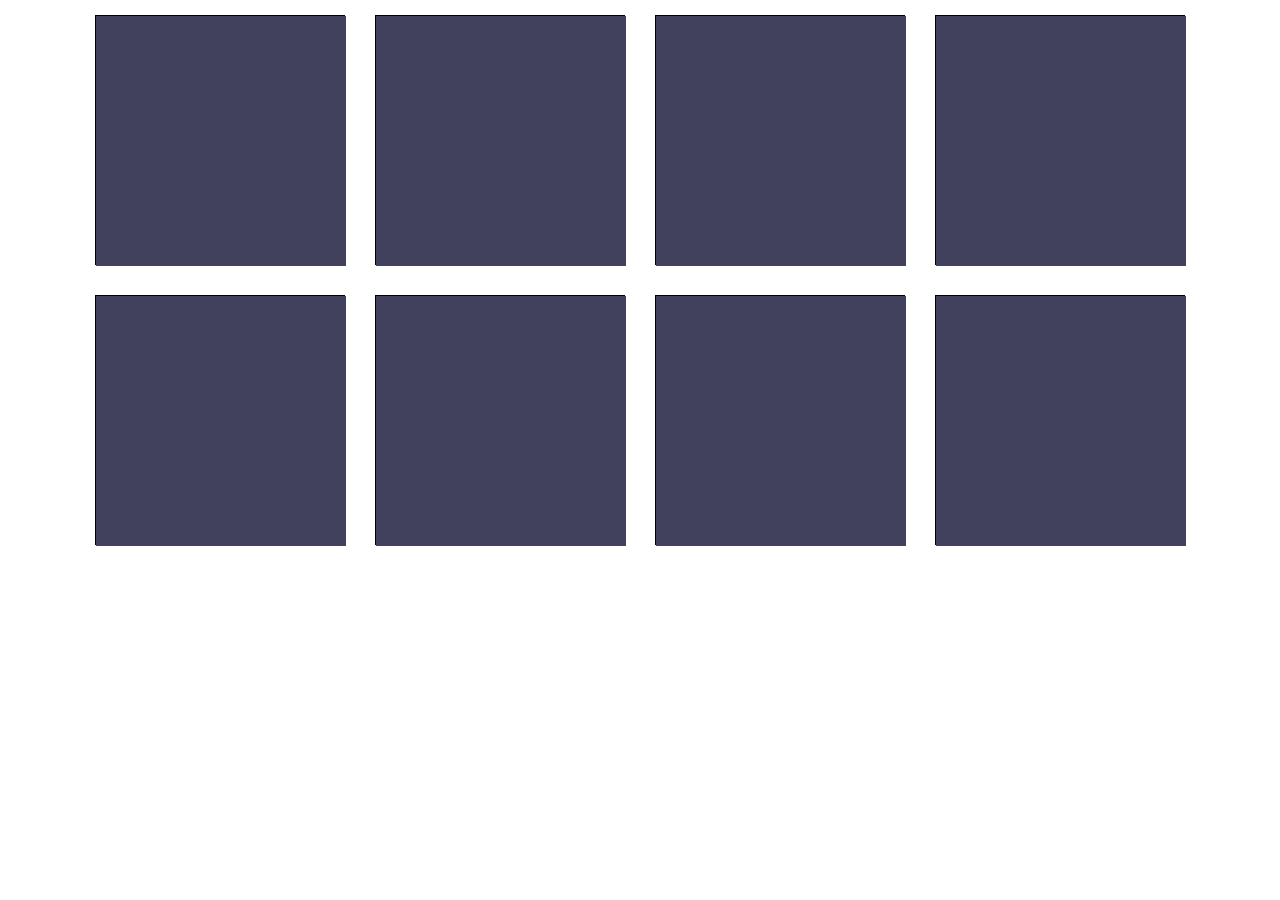
<file: 01 - javascript project/card game js/index.html>
<!DOCTYPE html>
<html lang="en">

    <head>
        <meta charset="UTF-8">
        <meta http-equiv="X-UA-Compatible" content="IE=edge">
        <meta framwork="viewport" content="width=device-width, initial-scale=1.0">
        <title>Card Game</title>
        <link rel="stylesheet" href="style.css">
    </head>

    <body>
        <section class="main">
            <figure class="card" data-framwork='aval'>

                <img src="imgs/1.jpg" alt="">
                <div class="front-card"></div>
            </figure>
            <figure class="card" data-framwork='aval'>

                <img src="imgs/1.jpg" alt="">
                <div class="front-card"></div>
            </figure>

            <figure class="card" data-framwork='dovom'>

                <img src="imgs/2.jpg" alt="">
                <div class="front-card"></div>
            </figure>
            <figure class="card" data-framwork='dovom'>

                <img src="imgs/2.jpg" alt="">
                <div class="front-card"></div>
            </figure>

            <figure class="card" data-framwork='sevom'>

                <img src="imgs/3.jpg" alt="">
                <div class="front-card"></div>
            </figure>
            <figure class="card" data-framwork='sevom'>

                <img src="imgs/3.jpg" alt="">
                <div class="front-card"></div>
            </figure>
            <figure class="card" data-framwork='chaharom'>
                <img src="imgs/4.jpg" alt="">
                <div class="front-card"></div>

            </figure>
            <figure class="card" data-framwork='chaharom'>

                <img src="imgs/4.jpg" alt="">
                <div class="front-card"></div>
            </figure>
        </section>
        <script src="main.js"></script>
    </body>

</html>
</file>
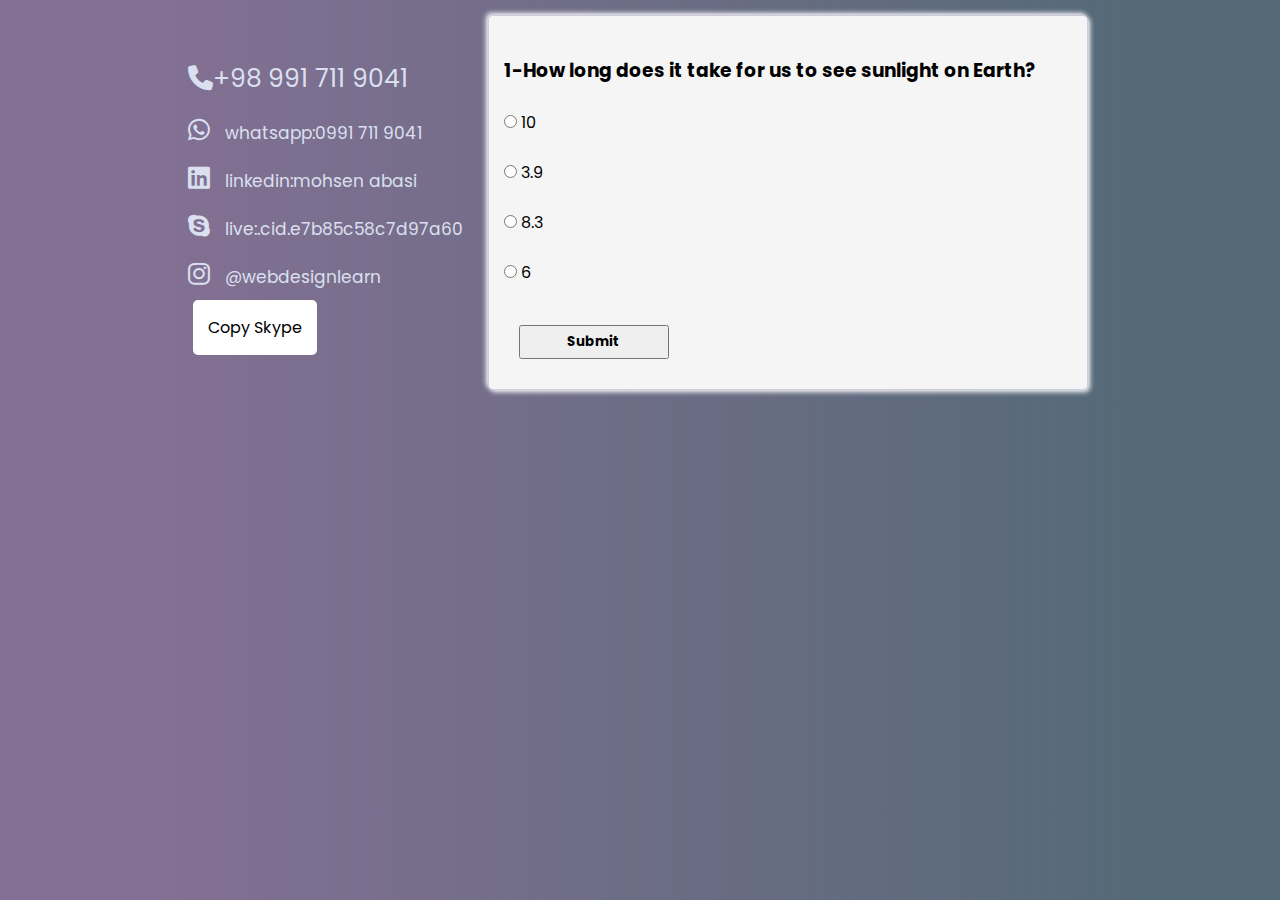
<file: 01 - javascript project/Quiz app/index.html>
<!DOCTYPE html>
<html lang="en">

    <head>
        <meta charset="UTF-8">
        <meta http-equiv="X-UA-Compatible" content="IE=edge">
        <meta name="viewport" content="width=device-width, initial-scale=1.0">
        <title>Document</title>
        <link rel="stylesheet" href="style.css">
        <link rel="stylesheet" href="https://cdnjs.cloudflare.com/ajax/libs/font-awesome/6.1.1/css/all.min.css" />
    </head>

    <body>
        <section>
            <nav>
                <ul>
                    <li>

                        <i class="fas fa-phone"></i>
                        +98 991 711 9041

                    </li>
                    <li title="0991 711 9041">
                        <a>
                            <i class="fab fa-whatsapp"></i>
                        </a>
                        <span>whatsapp:0991 711 9041</span>
                    </li>

                    <li title="mohsen abasi">
                        <a href="https://www.linkedin.com/in/mohsen-abasi-63a5121b3/" target="_blank">
                            <i class="fab fa-linkedin">

                            </i>
                            <span>linkedin:mohsen abasi</span>
                        </a>

                    </li>
                    <li title="live:.cid.e7b85c58c7d97a60">
                        <a href="https://join.skype.com/invite/Ck2e9jcQCXb5" target="_blank">
                            <i class="fab fa-skype"></i>
                            <span id="copy">live:.cid.e7b85c58c7d97a60</span>

                        </a>

                    </li>
                    <li title="webdesignlearn">
                        <a href="https://www.instagram.com/webdesignlearn/" target="_blank">
                            <i class="fab fa-instagram"></i>
                            <span>@webdesignlearn</span>
                        </a>

                    </li>
                    <div class="btn">Copy Skype</div>
                </ul>

            </nav>
            <div>
                <h2 class="show-massege">Question Box</h2>
                <ul class="wrapper-box-quiz">
                    <li>
                        <h3 id="print-qustion"></h3>
                        <input type="radio" id="a" name="answer" class="get-inputs">
                        <label id="text-for-a" for="a">Question</label>
                    </li>
                    <h3 id="print-qustion"></h3>
                    <input type="radio" id="b" name="answer" class="get-inputs">
                    <label id="text-for-b" for="b">Question</label>
                    </li>
                    <li>
                        <h3 id="print-qustion"></h3>
                        <input type="radio" id="c" name="answer" class="get-inputs">
                        <label id="text-for-c" for="c">Question</label>
                    </li>
                    <li>
                        <h3 id="print-qustion"></h3>
                        <input type="radio" id="d" name="answer" class="get-inputs">
                        <label for="d" id="text-for-d">Question</label>
                    </li>
                    <button id="Submit">Submit</button>
                </ul>

            </div>


        </section>

        <script src="main.js"></script>
    </body>

</html>
</file>
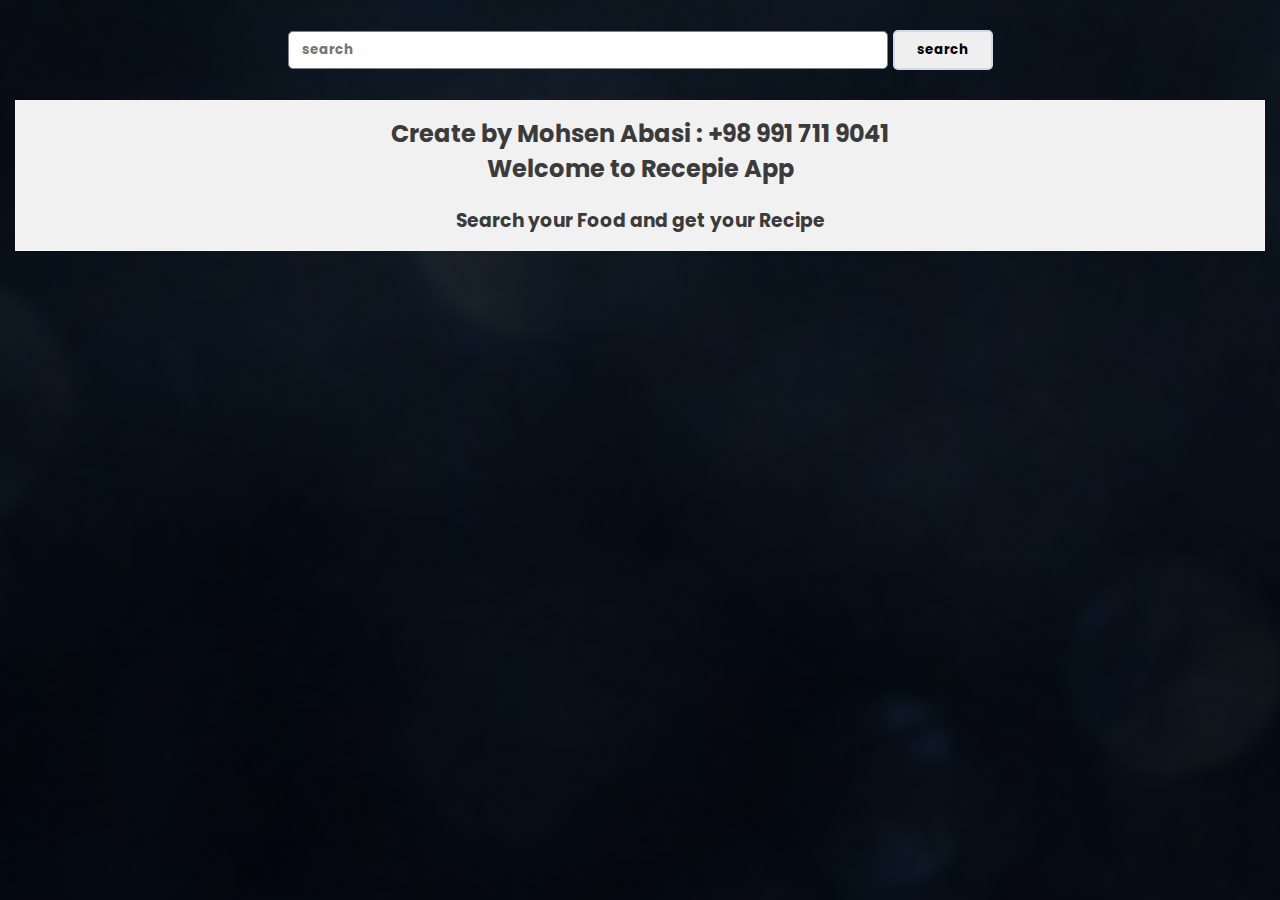
<file: 01 - javascript project/Recepi app/index.html>
<!DOCTYPE html>
<html lang="en">

    <head>
        <meta charset="UTF-8">
        <meta http-equiv="X-UA-Compatible" content="IE=edge">
        <meta name="viewport" content="width=device-width, initial-scale=1.0">
        <title>Document</title>
        <link rel="stylesheet" href="style.css">
        <link rel="stylesheet" href="https://cdnjs.cloudflare.com/ajax/libs/font-awesome/5.15.4/css/all.min.css" />
    </head>

    <body>
        <form action="">
            <input type="text" class="search" placeholder="search">
            <button type="submit">search</button>
        </form>

        <header>
            <h2>Create by Mohsen Abasi : +98 991 711 9041</h2>
            <h2>Welcome to Recepie App</h2>
            <h3>Search your Food and get your Recipe</h3>
        </header>

        <section class="main">

        </section>

        <div class="showdetail">
        
        </div>
        <script src="main.js" type="module"></script>
    </body>

</html>
</file>
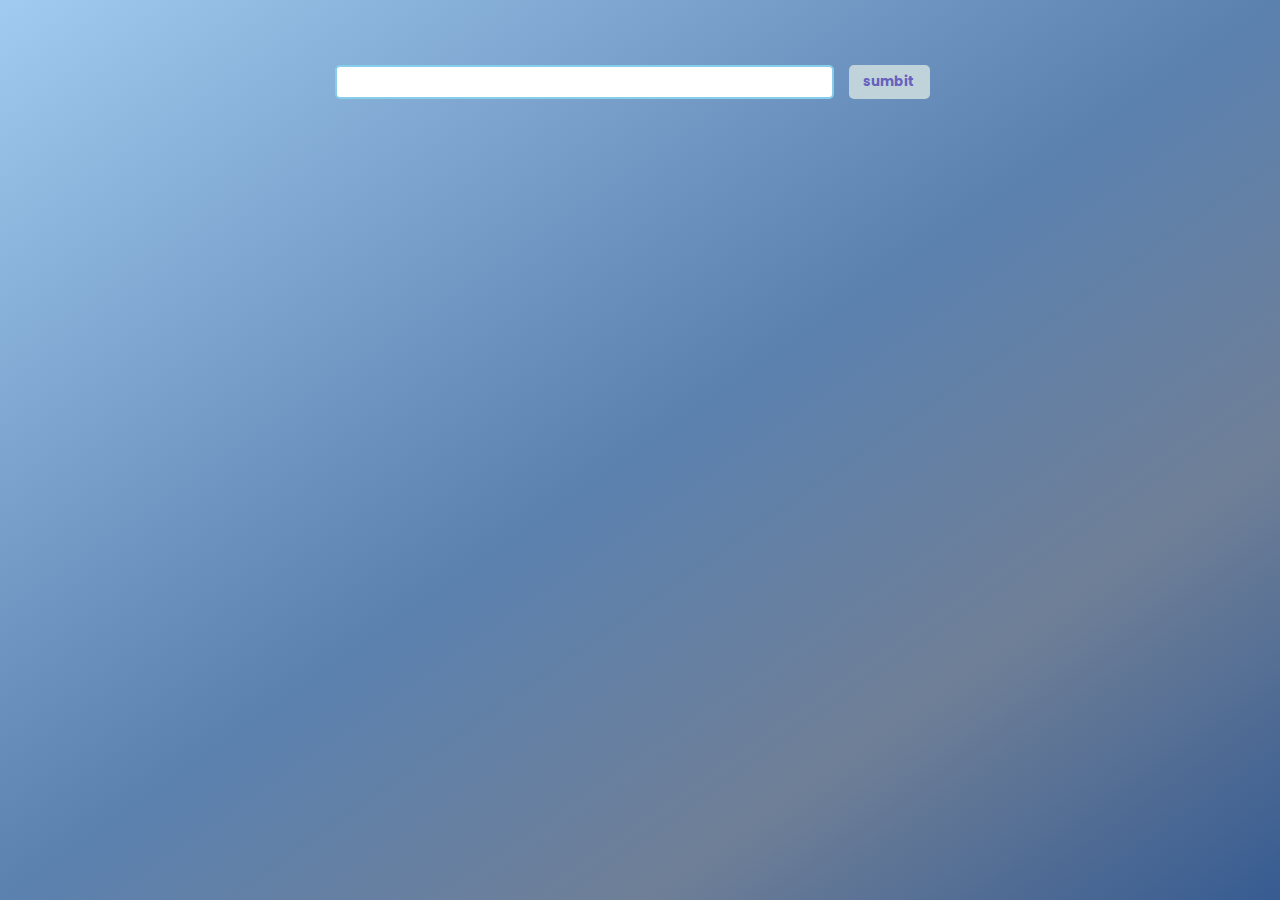
<file: 01 - javascript project/Todo app/index.html>
<!DOCTYPE html>
<html lang="en">

    <head>
        <meta charset="UTF-8">
        <meta http-equiv="X-UA-Compatible" content="IE=edge">
        <meta name="viewport" content="width=device-width, initial-scale=1.0">
        <title>Todo App</title>
        <link rel="stylesheet" href="style.css">
    </head>
    <style>


    </style>

    <body>
        <form>
            <input type="text" name="" id="inp">
            <button type="submit" class="btnSubmit">sumbit</button>

        </form>


        <script src="main.js"></script>
    </body>

</html>
</file>
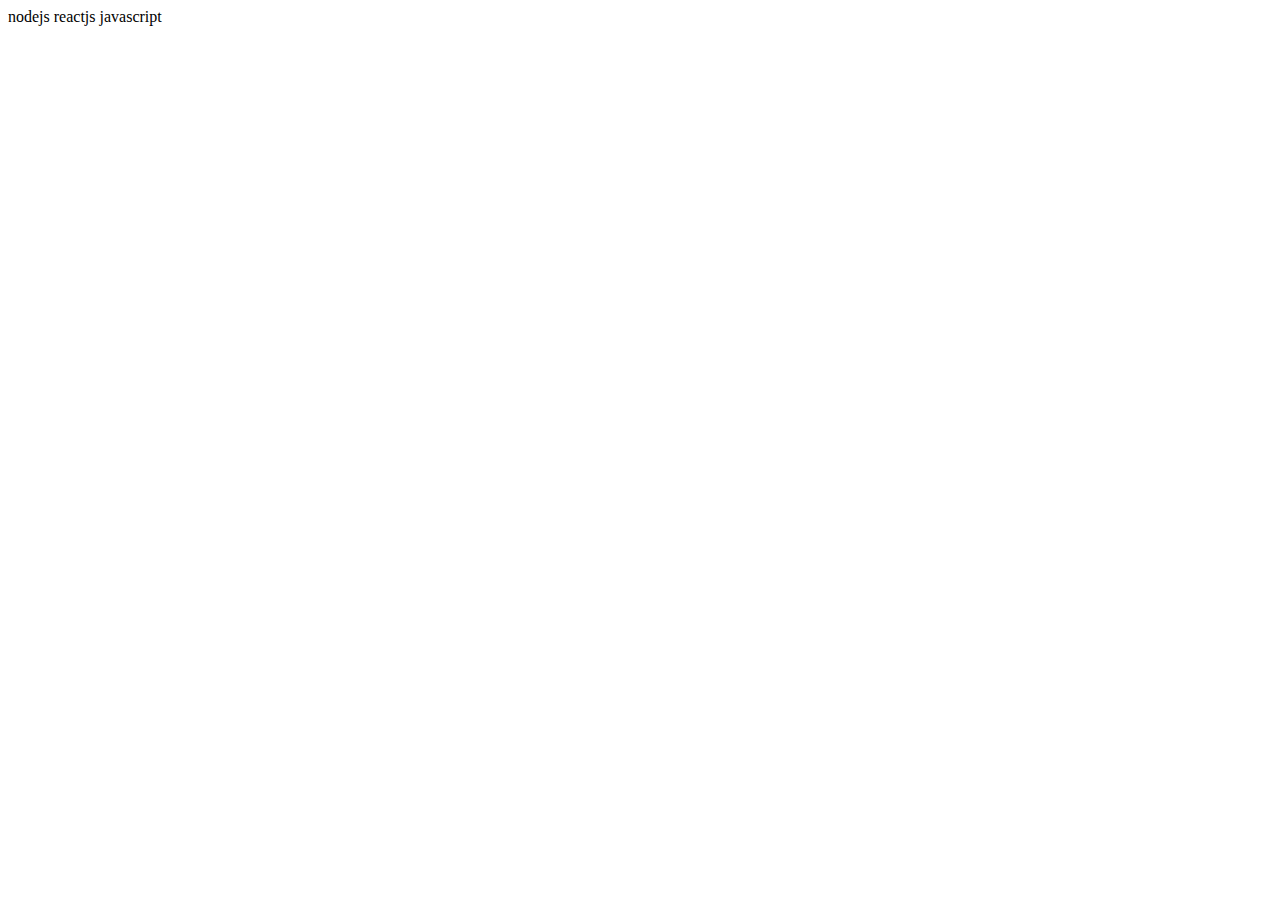
<file: 01 -javascript-question/02 - What is json/index.html>
<!DOCTYPE html>
<html lang="en">

<head>
    <meta charset="UTF-8">
    <meta name="viewport" content="width=device-width, initial-scale=1.0">
    <title>Document</title>
</head>

<body>
    <div id="root"></div>


    <script>
        const Technology = [{ name: 'nodejs' }, { name: "reactjs" }, { name: "javascript" }]

        const stringify = localStorage.setItem('Technology', JSON.stringify(Technology))
        const parse = JSON.parse(localStorage.getItem('Technology'))
        console.log(parse)
        const root = document.querySelector('#root')
        root.innerHTML = `${parse.map((items) => { return items.name }).join(' ')}`

    </script>
</body>

</html>
</file>
<file: 01 - javascript project/card game js/style.css>
*,
::after,
::before {
	padding: 0;
	margin: 0;
	box-sizing: border-box;
}

.main {
	display: flex;
	flex-wrap: wrap;
	justify-content: center;
	align-items: center;
	perspective: 1000px;
}
.card {
	width: 100%;
	margin: 15px;
	position: relative;
	border: 1px solid black;
	width: 250px;
	height: 250px;
	transform-style: preserve-3d;
	transition: all 0.4s;
}
.card > img {
	position: absolute;
	width: 250px;
	height: 250px;
	object-fit: cover;
	padding: 10px;
	transform: rotateY(-180deg);
	backface-visibility: hidden;
}
.front-card {
	position: absolute;
	width: 250px;
	height: 250px;
	background: rgb(65, 65, 93);
	backface-visibility: hidden;
}

.card.flip-card {
	transform: rotateY(180deg);
	transform-style: preserve-3d;
}
</file>
<file: 01 - javascript project/Quiz app/style.css>
@import url('https://fonts.googleapis.com/css2?family=Poppins&display=swap');

* {
	padding: 0;
	margin: 0;
	box-sizing: border-box;
	font-family: 'Poppins', sans-serif;
}

body {
	font-family: 'Poppins', sans-serif;
	background: linear-gradient(
		90deg,
		rgb(132, 112, 148) 11%,
		rgba(24, 53, 71, 0.7392158742331288) 91%
	);
}
section {
	display: flex;
	justify-content: center;
	align-items: center;
	flex-direction: column;
}
section > div {
	margin: 15px;
	width: 90%;
	max-width: 600px;
	border: 1px solid rgb(204, 203, 224);
	padding: 15px;
	margin: 15px;
	border-radius: 5px;
	background: whitesmoke;
	box-shadow: 2px 2px 5px whitesmoke, -2px -2px 5px whitesmoke;
}
section > div > ul > li {
	margin: 25px 0px;
	list-style-type: none;
}
/* section > div > ul {
    display: none;
} */

section > div > ul > li > h3 {
	margin: 25px 0px;
}
.show-massege {
	border: 1px solid rgb(229, 237, 241);

	justify-content: center;
	align-items: center;
	display: none;
}
.show-massege.show {
	display: block;
}
.hide {
	display: none;
}
.show-result-quiz {
	background: rgba(168, 190, 202, 0.301);
	display: flex;
	justify-content: center;
	align-items: center;
	flex-direction: column;
	padding: 15px;
	margin: 15px;

	border-radius: 5px;
	box-shadow: 2px 2px 5px rgb(170, 170, 170);
}
.show-result-quiz > button {
	margin: 20px;
	padding: 5px;
	width: 100px;
	cursor: pointer;
}

.show-result-quiz > p {
	font-size: 20px;
}

#Submit {
	padding: 5px;
	margin: 15px;
	width: 150px;
	font-weight: bold;
	cursor: pointer;
}

.btn {
	padding: 15px;
	border-radius: 5px;
	width: fit-content;
	background: white;
	margin-left: 15px;
	cursor: pointer;
}

ul,
li {
	list-style-type: none;
}

nav > ul {
	display: flex;
	flex-direction: column;
	justify-content: space-evenly;
}


nav > ul > li {
	cursor: pointer;
	padding: 5px;
	margin: 5px;
	color: rgb(219, 224, 240);
	font-size: 25px;
	transition: all 0.4s;
}
nav > ul > li > a {
	transition: all 0.4s;
}
nav > ul > li > a:hover span,
nav > ul > li:hover span,
nav > ul > li:hover {
	color: rgb(7, 34, 68);
}
nav > ul > li > a:hover i,
nav > ul > li:hover i {
	color: rgb(69, 58, 168);
}
nav > ul > li > a {
	color: rgb(219, 224, 240);

	text-decoration: none;
}
nav > ul > li,
nav > ul > li > a {
	display: flex;
	justify-content: baseline;
	align-items: baseline;
}
nav > ul > li > a > i {
	margin-right: 15px;
}
nav > ul > li > a > span,
nav > ul > li > span {
	font-size: 17px;
}
@media screen and (min-width: 768px) {
	section {
		display: flex;
		flex-direction: row;
	}
}
</file>
<file: 01 - javascript project/Recepi app/style.css>
@import url('https://fonts.googleapis.com/css2?family=Poppins&display=swap');

* {
	padding: 0;
	margin: 0;
	box-sizing: border-box;
	font-family: 'Poppins', sans-serif;
}
button {
	font-weight: bold;
	cursor: pointer;
	padding: 8px;
	width: 40%;
	max-width: 100px;
	margin-left: 5px;
	border: none;
	border-radius: 5px;
	transition: all 0.4s;
	border: 2px solid rgb(209, 217, 238);
}

body {
	background-repeat: no-repeat;
	background-image: url('imgs/tom-morel-ktVazL5c7FM-unsplash.jpg');
}
button:hover {
	background: rgba(209, 217, 238);
	color: rgb(22, 24, 128);
	border: 2px solid rgba(160, 121, 197, 0.247);
}
img {
	width: 94%;

	max-width: 383px;
	max-height: 150px;
	object-fit: cover;
	border-radius: 5px;
	padding: 15px;
}

form {
	padding: 15px;
	margin: 15px;
	display: flex;
	justify-content: center;
	align-items: center;
}

form > input {
	width: 70%;
	max-width: 600px;
	padding: 8px;
	border-radius: 5px;
	outline: none;
	border: none;
	border: 1px solid gray;
}
input::placeholder {
	font-weight: bold;
	padding: 5px;
}
header {
	font-weight: bold;
	color: rgb(59, 59, 59);
	padding: 15px;
	margin: 15px;
	border: 1px solid rgb(253, 242, 242);
	font-size: 0.7rem;
	text-align: center;
	background: rgb(241, 241, 241);
}

header > h3 {
	margin-top: 20px;
}
.main {
	display: grid;
	grid-template-columns: repeat(2, 1fr);
	width: 100%;
	gap: 20px;
}

.main > h1 {
	width: 100%;
	max-width: 100%;
	border: 1px solid red;
}
.show-inp-valid-massge {
	border: 1px solid red;
	padding: 15px;
	color: rgb(131, 66, 66);
	grid-column: 1/4;
	text-align: center;
	background: white;
	margin: 15px;
	transition: all 0.4s;
	font-size: 0.7rem;
}
.main > figure > figcaption {
	display: flex;
	justify-content: center;
	align-items: center;
	width: 100%;
	/* border: 1px solid red; */
	padding: 10px;
	font-size: 0.8rem;
	font-weight: bold;
	color: #fff;
}
.main > figure > button {
	width: 100%;
	max-width: 87%;
	margin-top: 10px;
	margin-left: 7px;
}

.showdetail {
	background: rgb(241, 241, 241);
	position: fixed;
	top: 0px;
	height: 100vh;
	padding: 20px;
	margin: 20px;
	z-index: 999;
	overflow: scroll;

	opacity: 0;
	visibility: hidden;
	transform: translate(0px, -200px);
	transition: all 0.4s;
}
.showdetail.activ-showdetail {
	opacity: 1;
	visibility: visible;
	transform: translate(0px, 0px);
}

.showdetail > div {
	text-align: right;
	font-weight: bold;
	cursor: pointer;
	animation: closedDetailanimate 1s ease-in-out alternate infinite;
}

@keyframes closedDetailanimate {
	from {
		letter-spacing: 2px;
	}
	to {
		letter-spacing: 5px;
	}
}
.showdetail > h1 {
	padding: 15px;

	margin-top: 15px;
	text-align: center;
}
.showdetail > figure {
	border: 1px solid rgb(209, 209, 209);
}
.showdetail > figure > img {
	width: 100%;
	max-width: 100%;
	max-height: 250px;
}
.showdetail > nav {
	border-bottom: 1px solid gray;
}
.showdetail > nav > ul {
	list-style-type: none;
	display: flex;
	flex-wrap: wrap;
	justify-content: space-evenly;
	margin: 20px 20px;
}
.showdetail > nav > ul > li {
	border: 1px solid rgb(201, 202, 201);
	margin: 5px;
	border-radius: 5px;
	padding: 10px;
}

.showdetail > article {
	margin: 15px;
}
.showdetail > article > p {
	line-height: 35px;
}

/* for overfloe body */
body.hidden-over-flow {
	overflow: hidden;
}

@media screen and (min-width: 768px) {
	.main {
		display: grid;
		grid-template-columns: repeat(3, 1fr);
	}
	.main > figure {
		text-align: center;
	}

	.main > figure > button {
		padding: 5px;
		width: 100%;
		max-width: 60%;
		margin-left: 12px;
		font-size: 17px;
		font-weight: bold;
	}
	img {
		width: 94%;
	}
	header {
		font-size: 1rem;
	}

	.show-inp-valid-massge {
		font-size: 1rem;
	}

	.main > figure > figcaption {
		font-size: 1rem;
	}
}
</file>
<file: 01 - javascript project/Todo app/style.css>
@import url('https://fonts.googleapis.com/css2?family=Poppins&display=swap');

* {
	padding: 0;
	box-sizing: border-box;
	margin: 0;
	font-family: 'Poppins', sans-serif;
}
body {
	display: flex;
	justify-content: flex-start;
	align-items: center;
	flex-direction: column;
	width: 100%;
	font-family: 'Poppins', sans-serif;
	background-image: linear-gradient(
		to left top,
		#375c92,
		#6f7f97,
		#5b81af,
		#7da5cf,
		#a1cbf0
	);
	height: 100vh;
}

form {
	margin-top: 50px;
	width: 50%;
	display: flex;
	padding: 15px;
}
form > input {
	padding: 5px;
	border-radius: 5px;
	outline: none;
	border: none;
	border: 2px solid skyblue;
	width: 100%;
}
form > button {
	cursor: pointer;
	margin: 0px 15px;
	width: 100px;
	font-weight: bold;
	border: none;
	border-radius: 5px;
	background: rgb(192, 211, 219);
	color: rgb(102, 96, 190);
}
ul,
li {
	list-style-type: none;
}
ul {
	border: 1px solid rgba(255, 255, 255, 0.493);
	margin-top: 20px;
	padding: 25px;
	box-shadow: 2px 2px 25px rgb(253, 247, 247);
	background: rgb(240, 240, 240);
	border-radius: 5px;
}
li {
	padding: 10px;
	text-align: center;
	margin: 15px;
	width: fit-content;
	background: rgb(210, 210, 236);
	border-radius: 5px;
}
ul {
	width: 100%;

	max-width: 60%;
}
ul > button {
	border: none;
	padding: 12px;
	border-radius: 5px;
	margin: 0px 10px;
	cursor: pointer;
	font-weight: bold;
	border: 1px solid gray;
}
ul > button:disabled {
	border: 1px solid rgb(216, 216, 216);
	color: rgb(163, 163, 163);
}

button {
	transition: 0.4;
}
button:disabled:hover {
	color: red;
	color: rgba(128, 128, 128, 0.699);
	background: transparent;
}

button:hover {
	color: white;
	background-color: rgb(95, 95, 160);
}

/* js class */
.Compelete {
	background: rgb(128, 157, 211);
	border-radius: 5px;
	color: white;
}

.editing {
	font-size: 20px;
	color: greenyellow;
	background: rgb(45, 3, 114);
}

.showHideCheckBox {
	display: none;
}

.container {
	background: gray;
	display: flex;
	flex-direction: column;
}
</file>
